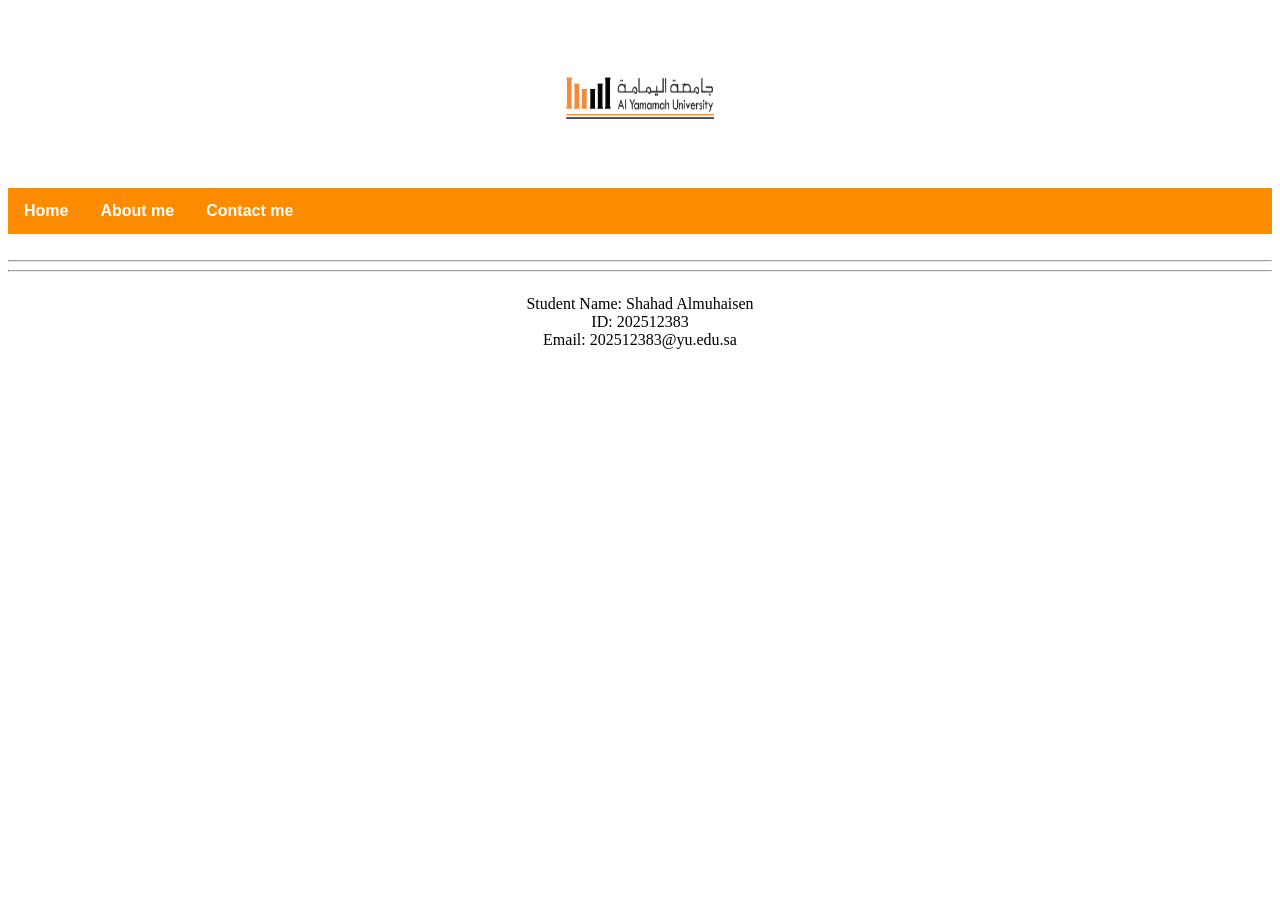
<file: lab8/index.html>
<head>
    <title> Document </title>
    <link rel="stylesheet" href="StyleSheet.css">
</head>
<body>
    <div class="header">
        <img src="yu.png" alt="YU logo" width="150" height="150">
    </div>
    <div class="nav_menu">
      <a href="index.html" class="active"> Home</a> 
      <a href="AboutMe (3).html"> About me</a> 
      <a href="ContactMe.html"> Contact me</a> 
   </div>
   <br>
<hr><hr>

    <div class="footer">
        Student Name: Shahad Almuhaisen <br>
        ID: 202512383 <br>
        Email: 202512383@yu.edu.sa <br>
    </div>
</body>
</file>
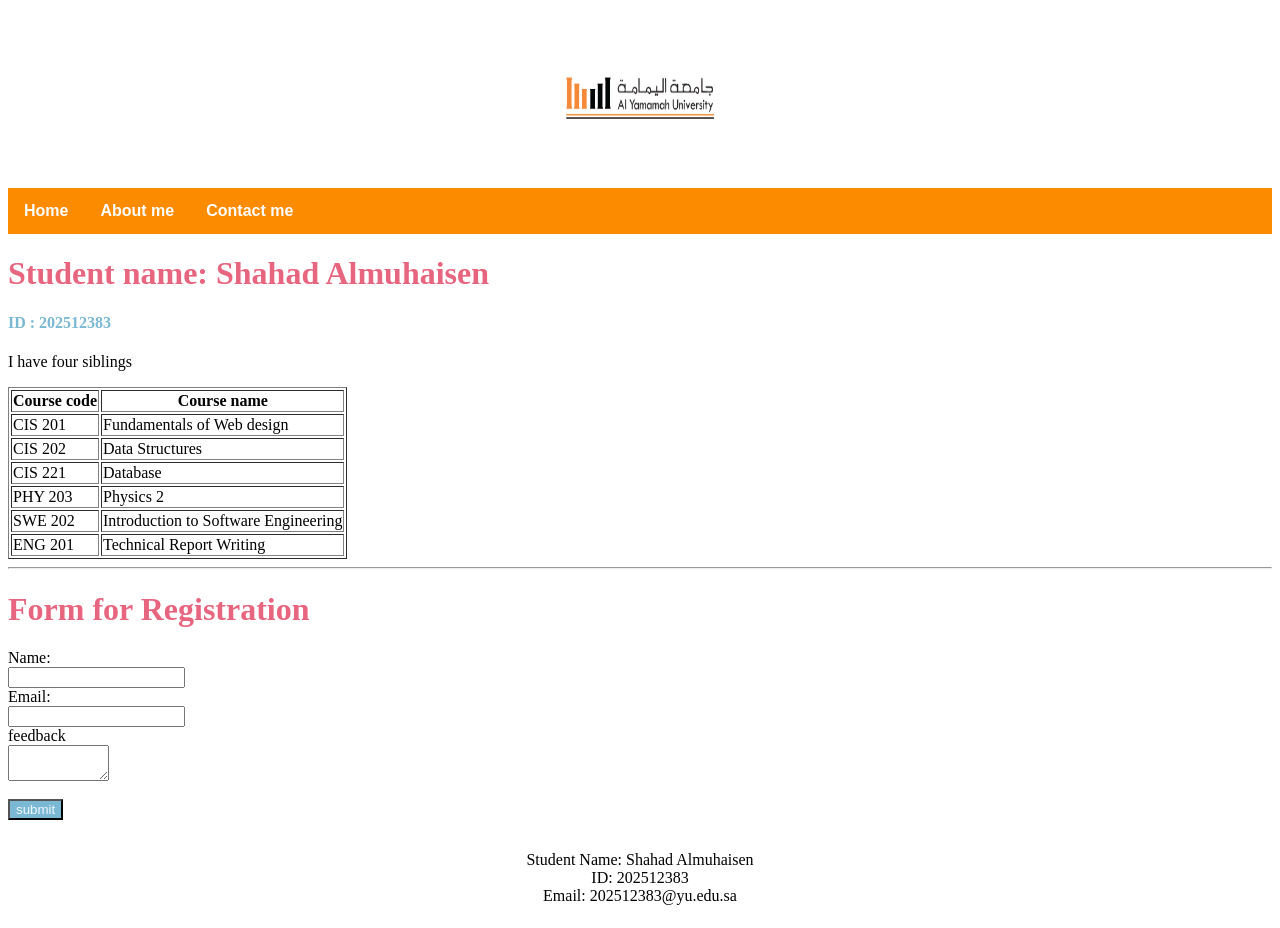
<file: lab8/AboutMe (3).html>
<html>
<head>
    <style>
        *{
            /* background-color: beige;             */
        }
        h1{
            color: rgb(231, 101, 127);
        }

    </style>
<link rel="stylesheet" href="StyleSheet.css">
<title>
 About me
</title>
</head>
<body>
    <div class="header">
        <img src="yu.png" alt="YU logo" width="150" height="150">
    </div>
    <div class="nav_menu">
      <a href="index.html" class="active"> Home</a> 
      <a href="AboutMe (3).html"> About me</a> 
      <a href="ContactMe.html"> Contact me</a> 
   </div>

<h1 > Student name: Shahad Almuhaisen </h1>
<h4 style="color: rgb(122, 184, 212);"> ID : 202512383 </h4>
<p> I have four siblings </p>
</body>

<table border = 1>
<tr>
<th> Course code </th>
<th> Course name </th>
</tr>
<tr>
<td> CIS 201 </td>
<td> Fundamentals of Web design </td>
</tr>

<tr>
<td> CIS 202 </td>
<td> Data Structures </td>
</tr>

<tr>
<td> CIS 221 </td>
<td> Database </td>
</tr>

<tr>
<td> PHY 203 </td>
<td> Physics 2 </td>
</tr>

<tr>
<td> SWE 202 </td>
<td> Introduction to Software Engineering </td>
</tr>

<tr>
<td> ENG 201 </td>
<td> Technical Report Writing </td>
</tr>
</table>
<hr> 

<form>
    <h1> Form for Registration </h1>
    Name:<br>
    <input type="text" name = "Name"  value="">
    <br>Email:<br>
    <input type="email" name = "Email"  value="">
    <br>feedback<br>
    <textarea type="text" name = "Feedback"  id ="" cols ="10" row="10"></textarea>
    <br> 
    <br> <input style="background-color:rgb(122, 184, 212);color:aliceblue" type="submit" value="submit" >


</form>
<div class="footer">
    Student Name: Shahad Almuhaisen <br>
    ID: 202512383 <br>
    Email: 202512383@yu.edu.sa <br>
</div>

</html>
</file>
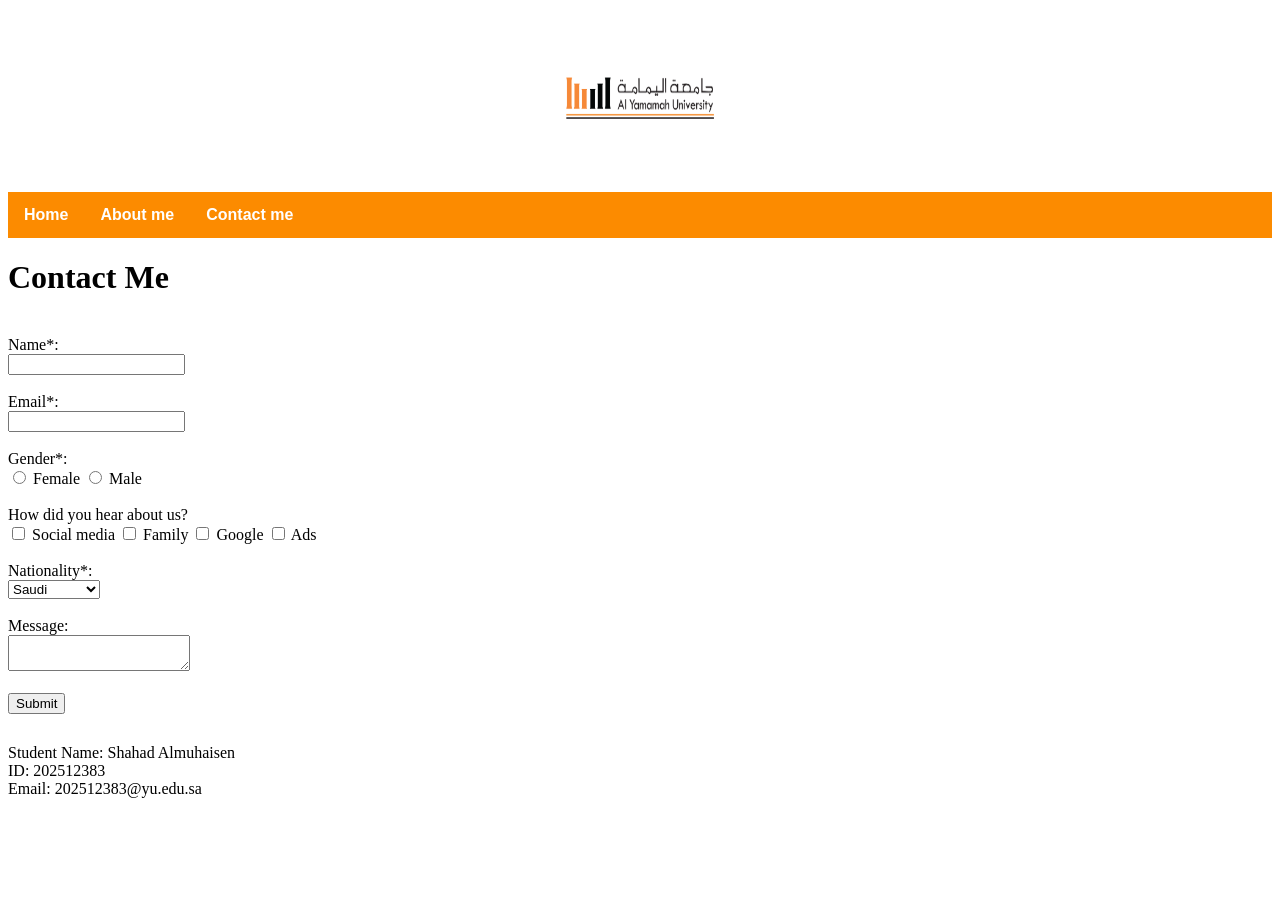
<file: lab8/ContactMe.html>
<!DOCTYPE html>
<html lang="en">
<head>
<title> Lab7 </title>
<meta charset="UTF-8"/>
<link rel="stylesheet" href="StyleSheet.css">
</head>
<body>
    <div class="header">
        <img src="yu.png" alt="YU logo" width="150" height="150">
    </div>
    <div class="nav_menu">
      <a href="index.html" class="active"> Home</a> 
      <a href="AboutMe (3).html"> About me</a> 
      <a href="ContactMe.html"> Contact me</a> 
   </div>
    <h1> Contact Me </h1>
    <form action="Contact.php">
        <br>Name*:<br>
        <input type="text" name="Name*" id="">
        <br><br>Email*:<br>
        <input type="email" name="Email*" id="">
        <br><br>Gender*:<br>
        <input type="radio" name="Gender*" id="Female"> Female
        <input type="radio" name="Gender*" id="Male"> Male
        <br><br>How did you hear about us?<br>
        <input type="checkbox" name="How did you hear about us?" id="Social media"> Social media
        <input type="checkbox" name="How did you hear about us?" id="Family"> Family
        <input type="checkbox" name="How did you hear about us?" id="Google"> Google
        <input type="checkbox" name="How did you hear about us?" id="Ads"> Ads
        <br>
        <br> 
        Nationality*:<br>
        <Select name:"Nationality*" id="">
        <option value="SA">Saudi</option>
        <option value="SY">Syrian</option>
        <option value="E">Egyptian</option>
        <option value="P">Palestenian</option>
        </Select><br>
      
        <br>Message:<br>
        <textarea name="" id=""></textarea> 
        <br>
       <br><input type="submit" value="Submit">

    </form>
    <div class="footer"></div>
        Student Name: Shahad Almuhaisen <br>
        ID: 202512383 <br>
        Email: 202512383@yu.edu.sa <br>
    </div>
</body>
</file>
<file: lab8/StyleSheet.css>
/* CSS property for header section */
.header {
    background-color:white;
    padding: 15px;
    text-align:center;
    }
    /* CSS property for navigation menu */
    .nav_menu {
    overflow: hidden;
    background-color:rgb(252, 139, 0) ;
    }
    .nav_menu a {
    float: left;
    font-family: Arial, Helvetica, sans-serif;
    display: block;
    color:white;
    font-weight: bold;
    text-align: center;
    padding: 14px 16px;
    text-decoration: none;
    }
    .nav_menu a:hover {
    background-color: wheat;
    color: orange;
    }
    .footer{
    
    background-color:white;
    padding: 15px;
    text-align:center;
    }
</file>
